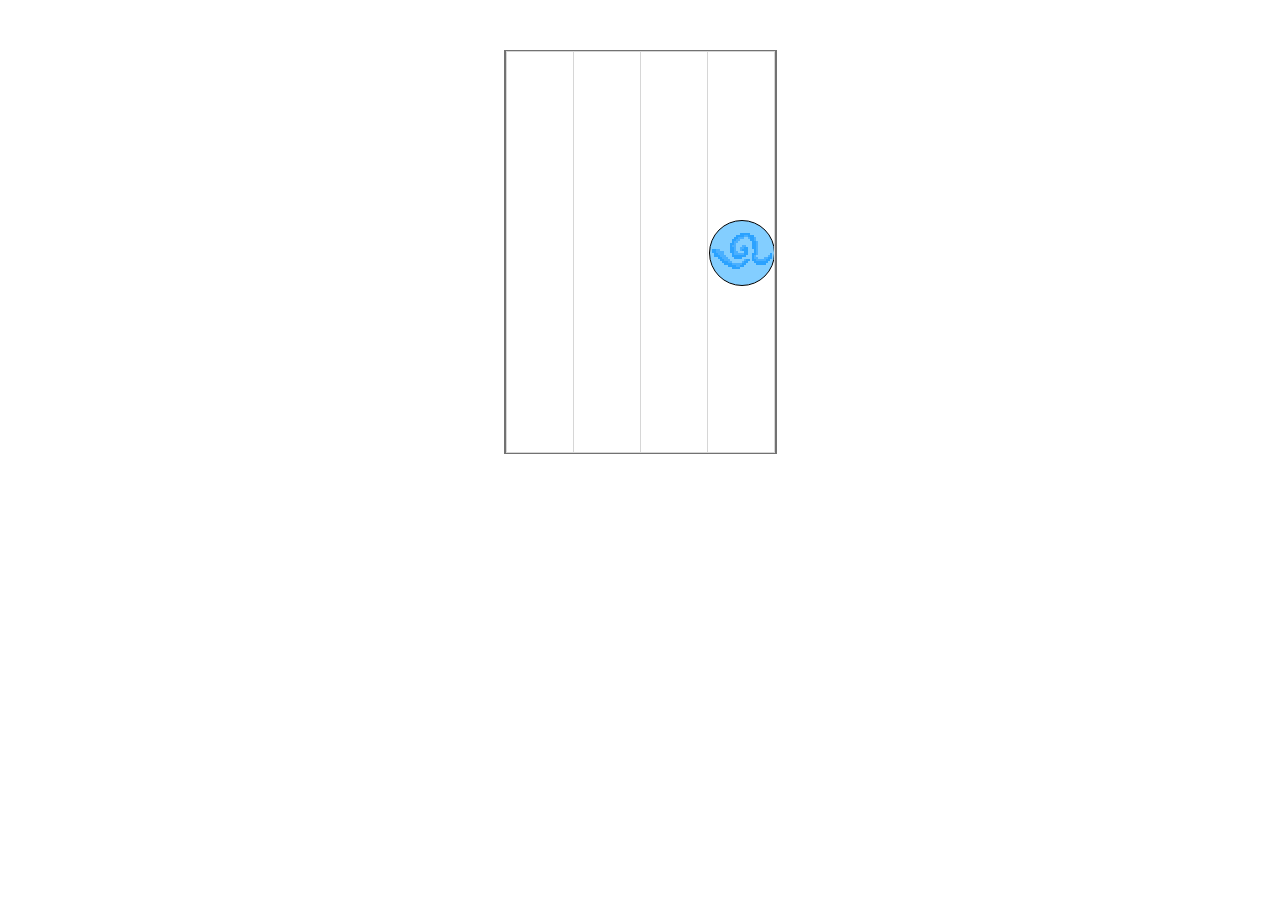
<file: index.html>
<!DOCTYPE html>

<html>

	<head>
		<title>Test test test</title>
		<link rel="icon" type="img/png" href="images/airIcon.png" />
		<link rel="stylesheet" type="text/css" href="styles/board.css" />
		<script src="https://ajax.googleapis.com/ajax/libs/jquery/3.2.0/jquery.min.js"></script>
		<script src="scripts/main.js"></script>
	</head>

	<body onload="startGame()">

		<div id="board">
			<div>
				<div class="column"></div>
				<div class="column"></div>
				<div class="column"></div>
				<div class="column"></div>
			</div>

			<div id="level">


			</div>
		</div>

		<!-- <button onclick="createIcon()">Create</button> -->

		

	</body>
</html>
</file>
<file: styles/board.css>
body {
	user-select: none;
}

#board {
	border: 2px solid #727272;
	margin-left: auto;
	margin-right: auto;
	margin-top: 50px;
	width: 269px;
	height: 400px;
}

.column {
	height: 400px;
	width: 66px;
	border: 1px solid #d6d6d6;
	display: inline-block;
	margin-right: -5px;
	margin-top: -1px;
	overflow: hidden;
	transform: translate3d(0, 0, 0);
}

.airButton {
	width: 64px;
	height: 64px;
	background-image: url('../images/airIcon.png');
	border: 1px solid black;
	margin-top: -100px;
	float: left;
	vertical-align: top;
	position: fixed;
	border-radius: 100%;
	margin-left: 1px;
}

#level {

}
</file>
